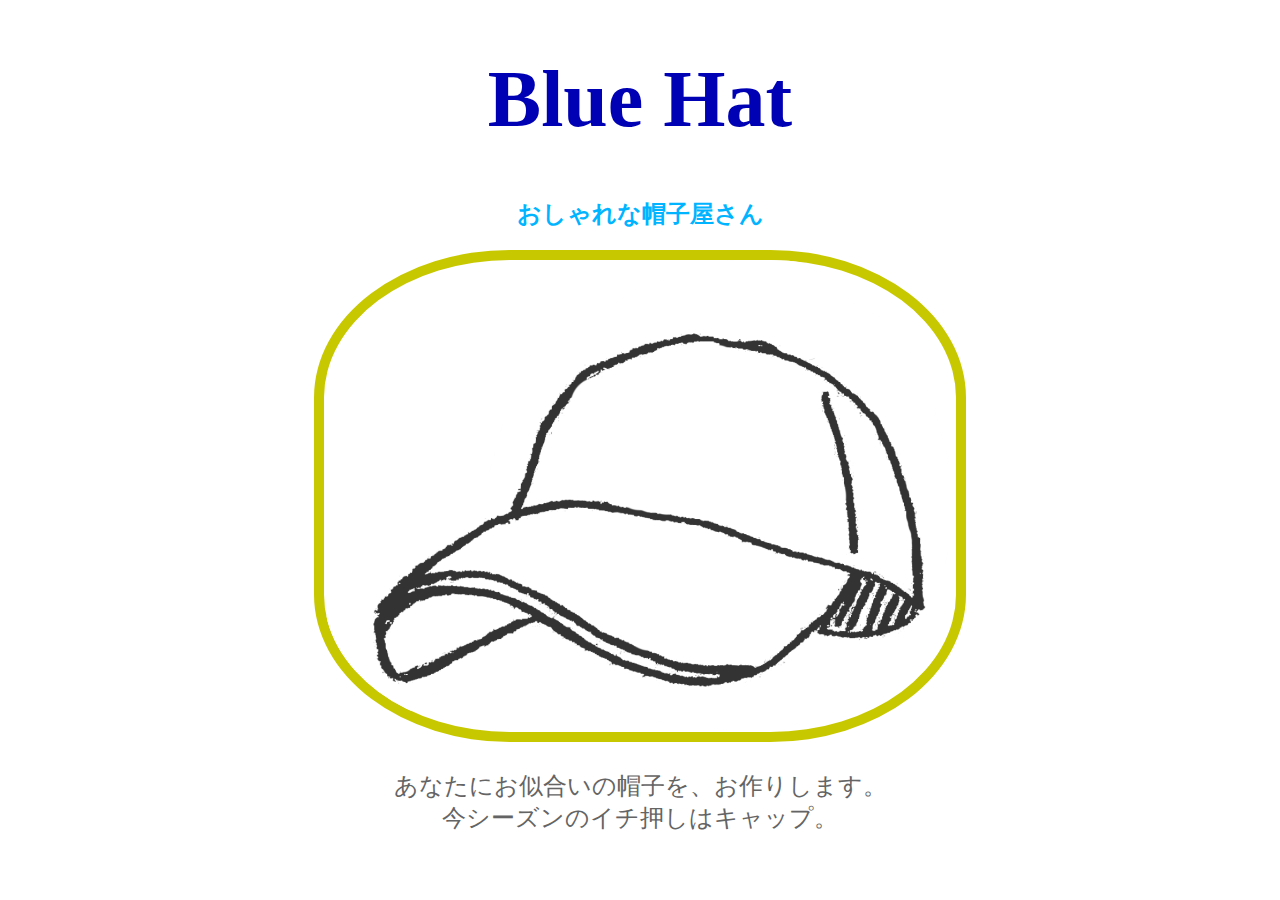
<file: index.html>
<!DOCTYPE html>
<html>
  <head>
    <meta charset='utf-8'>
    <title>Blue Hat</title>
    <link rel ='stylesheet' href = 'style.css'>
  

  </head>

  <body>
    <div>
      <h1>Blue Hat</h1>
      <h2>おしゃれな帽子屋さん</h2>
      <img src='data/cap.png'>
      <p>あなたにお似合いの帽子を、お作りします。<br>今シーズンのイチ押しはキャップ。</p>
    </div>
  </body>
</html>
</file>
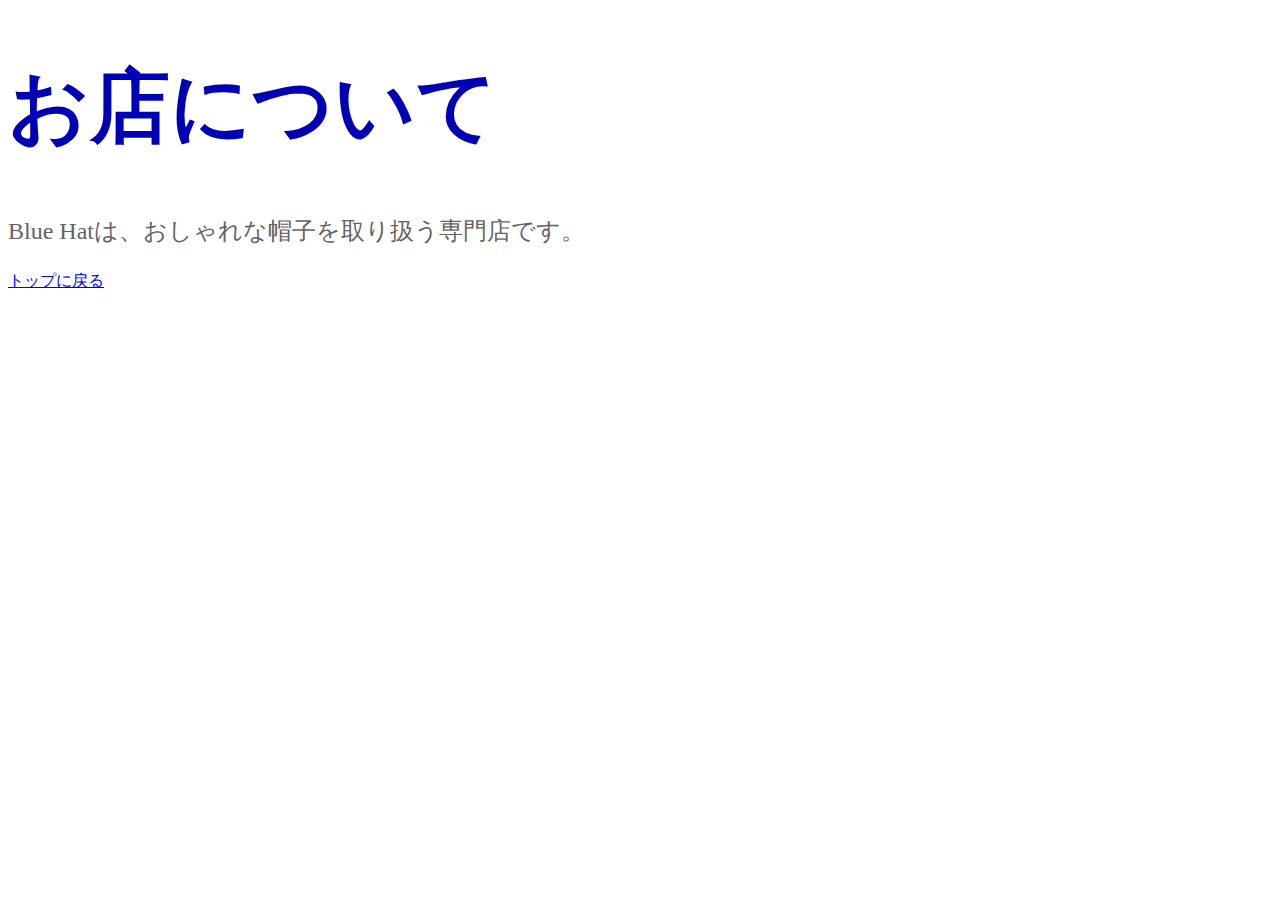
<file: about.html>
<!DOCTYPE html>
<html>
<head>
  <meta charset="utf-8">
  <title>お店について</title>
  <link rel="stylesheet" href="style.css">
</head>
<body>
  <h1>お店について</h1>
  <p>Blue Hatは、おしゃれな帽子を取り扱う専門店です。</p>
  <a href="index.html">トップに戻る</a>
</body>
</html>
</file>
<file: style.css>
h1 {
  color: rgb(0,0,180);
  font-size: 80px;
  font-family: Lobster;
}

h2 {
  color: rgb(0, 180, 255);
}

p{
   color: rgb(100, 100, 100);
   font-size: 24px;
}

div {
  text-align: center;
}

img {
  width: 50%;
  border: solid 10px rgb(200, 200, 0);
  border-radius: 30%;
}
</file>
